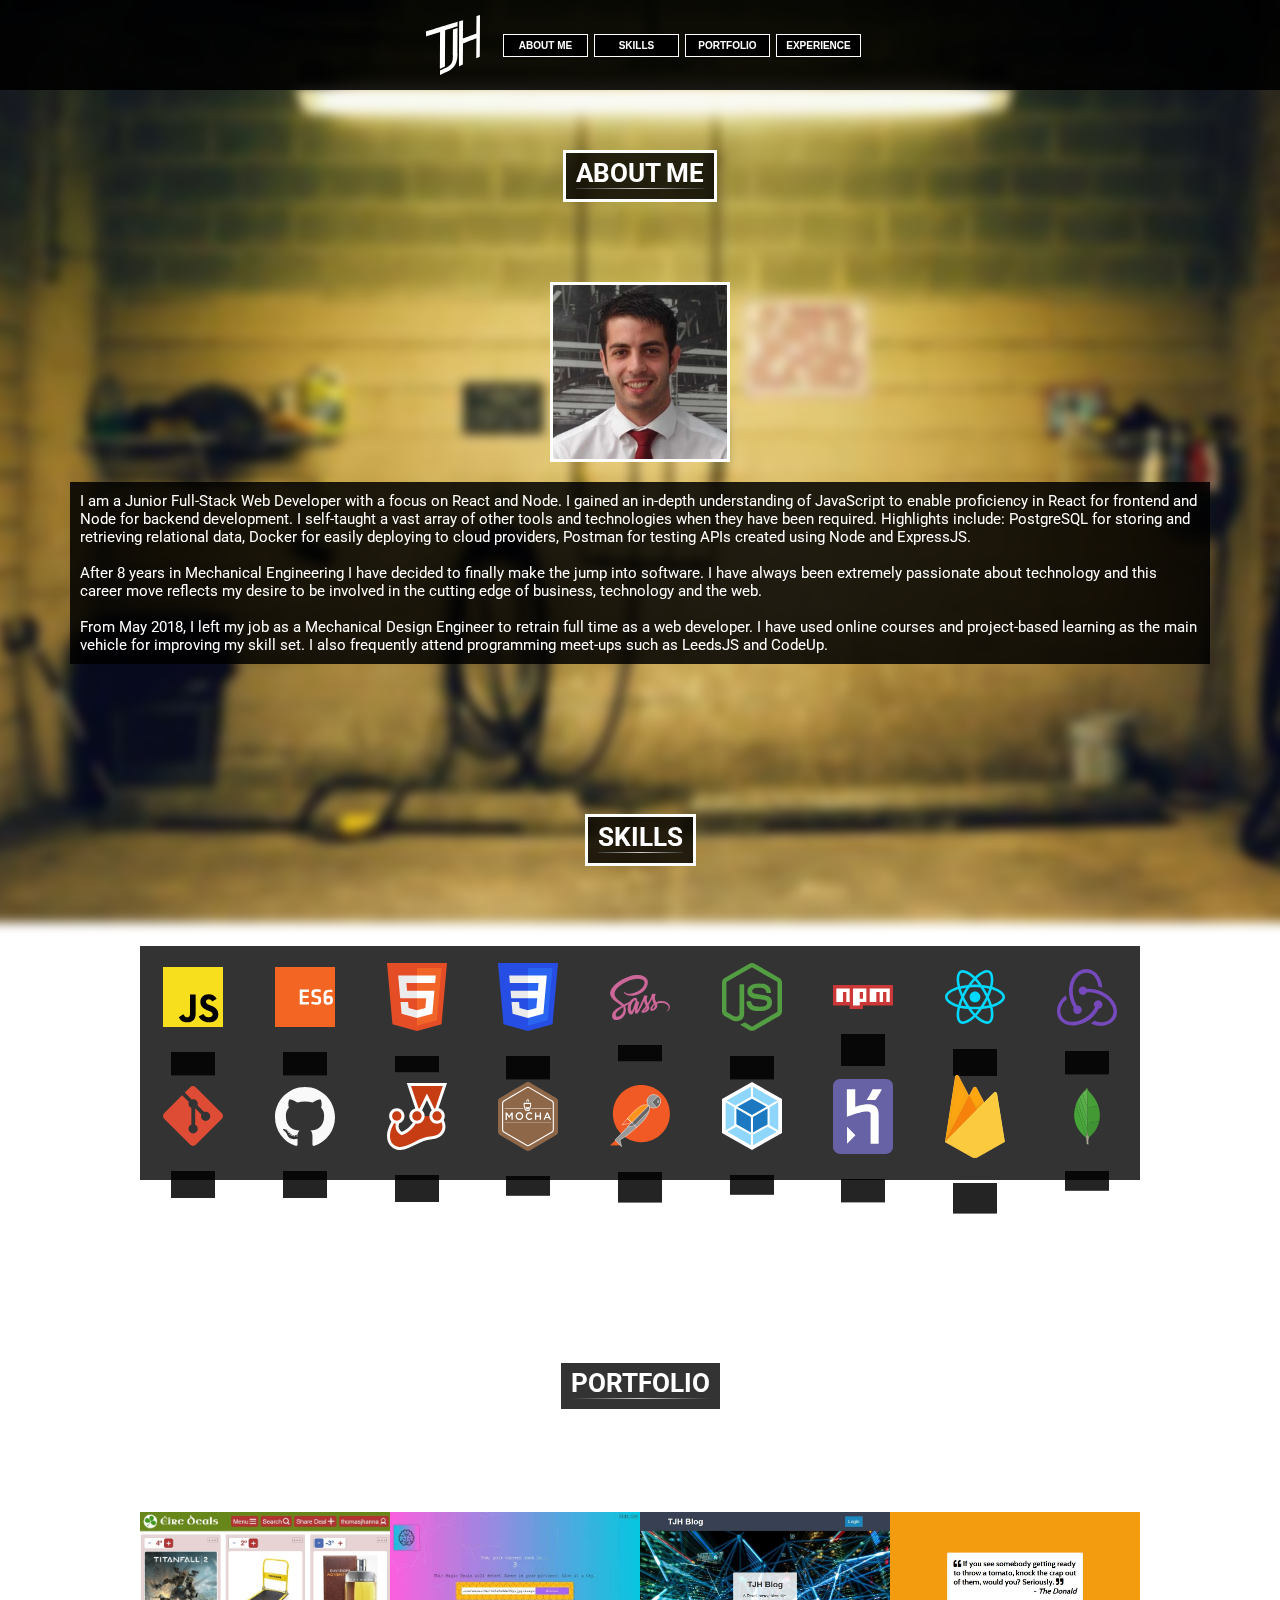
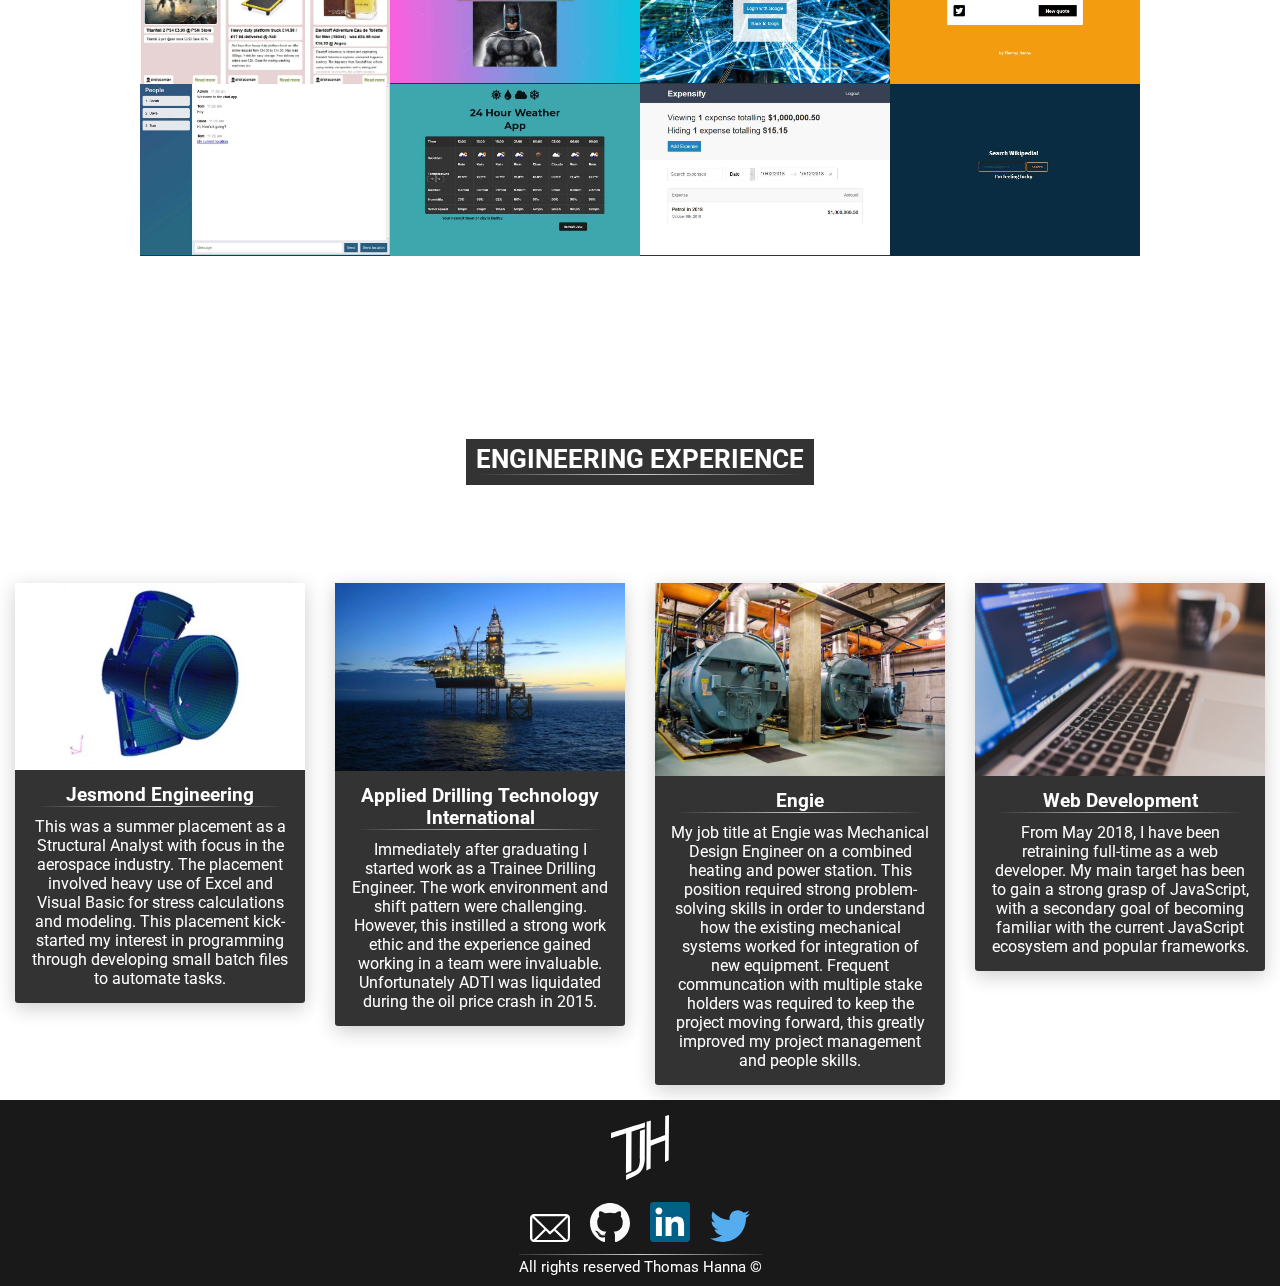
<file: index.html>
<!DOCTYPE html><html lang="en"><head><meta charSet="utf-8"/><meta http-equiv="x-ua-compatible" content="ie=edge"/><meta name="viewport" content="width=device-width, initial-scale=1, shrink-to-fit=no"/><style data-href="/component---src-pages-index-js.e001522a4a7546aaf533.css">:root{--grid-width:130rem;--gutter-vertical:8rem;--gutter-vertical-small:6rem;--gutter-horizontal:0rem;--tab-port:56.25em}*,:after,:before{margin:0;padding:0;box-sizing:inherit}html{width:100vw;max-width:100%;font-size:62.5%;font-family:Roboto;text-decoration:none}@media only screen and (min-width:112.5em){html{font-size:62.5%}}@media only screen and (max-width:75em){html{font-size:60%}}@media only screen and (max-width:56.25em){html{font-size:55%}}@media only screen and (max-width:45em){html{font-size:50%}}body{box-sizing:border-box;padding:0}.center{text-align:center}.row{max-width:var(--grid-width);margin:0 auto}.row:not(:last-child){margin-bottom:var(--gutter-vertical)}@media only screen and (max-width:var(--tab-port)){.row:not(:last-child){margin-bottom:var(--gutter-vertical-small)}}@media only screen and (max-width:56.25em){.row{padding:0 3rem}}.row:after{content:"";display:table;clear:both}.row [class^=col-]{float:left}.row [class^=col-]:not(:last-child){margin-right:var(--gutter-horizontal)}@media only screen and (max-width:56.25em){.row [class^=col-]:not(:last-child){margin-right:0;margin-bottom:var(--gutter-vertical-small)}}@media only screen and (max-width:70em){.row [class^=col-]{width:50%!important}}@media only screen and (max-width:50em){.row [class^=col-]{width:100%!important}}.row .col-1-of-2{width:calc((100% - var(--gutter-horizontal))/2)}.row .col-1-of-3{width:calc((100% - 2*var(--gutter-horizontal))/3)}.row .col-2-of-3{width:calc(2*(100% - 2*var(--gutter-horizontal))/3 + var(--gutter-horizontal))}.row .col-1-of-4{width:calc((100% - 3*var(--gutter-horizontal))/4)}.row .col-2-of-4{width:calc((100% - var(--gutter-horizontal))/2)}.row .col-3-of-4{width:calc(3*(100% - 3*var(--gutter-horizontal))/4 + 2*var(--gutter-horizontal))}</style><meta name="generator" content="Gatsby 2.0.98"/><title data-react-helmet="true">Thomas Hanna Portfolio</title><meta data-react-helmet="true" name="Thomas Hanna Web Development Portfolio" content="CV"/><meta data-react-helmet="true" name="web developer programming javascript" content="sample, something"/><link rel="shortcut icon" href="/icons/icon-48x48.png"/><link rel="manifest" href="/manifest.webmanifest"/><meta name="theme-color" content="#663399"/><link href="https://fonts.googleapis.com/css?family=Roboto:400,700" rel="stylesheet"/><style data-styled="bbBKfk nYEgA jPnPjj eNzbvy ffsqPP hMPYED gcWPwu kktgGY cOptLD ckbqFX jYCouu joRXjt degwZx lkHWLl aAKlr dlBlBT iNbNTf hKgoGn rOMTM dIkDRJ gqPLXY iHpolA gerago fxFmME eRHplt jCzkDs guwtUi iSYENB bFlacr kGGBoY fsfoky cCwfyu bgeoKt geqpvN hKhnOh jNLbeO dvMVOA cZevfR dYXMJF" data-styled-version="4.1.3">
/* sc-component-id: Header__HeaderContainer-sc-1qv0txi-0 */
.bbBKfk{display:-webkit-box;display:-webkit-flex;display:-ms-flexbox;display:flex;-webkit-box-pack:center;-webkit-justify-content:center;-ms-flex-pack:center;justify-content:center;width:100vw;max-width:100%;z-index:15;position:fixed;background:rgba(0.05,0.05,0.05,0.9);margin-bottom:1.45rem;}
/* sc-component-id: Header__HeaderNavContainer-sc-1qv0txi-1 */
.jPnPjj{display:-webkit-box;display:-webkit-flex;display:-ms-flexbox;display:flex;-webkit-box-pack:center;-webkit-justify-content:center;-ms-flex-pack:center;justify-content:center;-webkit-align-items:center;-webkit-box-align:center;-ms-flex-align:center;align-items:center;-webkit-flex-wrap:wrap;-ms-flex-wrap:wrap;flex-wrap:wrap;max-width:1000px;padding:1rem 0.5rem;}
/* sc-component-id: Header__IconContainer-sc-1qv0txi-3 */
.nYEgA{height:60px;margin:1.5rem;}
/* sc-component-id: Header__NavButton-sc-1qv0txi-4 */
.ffsqPP{width:85px;z-index:15;font-weight:700;font-size:1rem;background-color:black;color:white;border:white solid 1px;padding:0.5rem;margin:0.3rem;text-transform:uppercase;-webkit-transition:all ease-in 0.1s;transition:all ease-in 0.1s;outline:none;cursor:pointer;} .ffsqPP:hover,.ffsqPP:active{color:black;background-color:white;} .ffsqPP:active{-webkit-transform:translate(0px,2px);-ms-transform:translate(0px,2px);transform:translate(0px,2px);}
/* sc-component-id: StickyBackground__WorkExpBackgroundImage-jxvk37-0 */
.hMPYED{position:fixed;top:0;left:0;height:100vh;width:100vw;z-index:-1;-webkit-filter:blur(5px);filter:blur(5px);-webkit-transform:scale(1.05);-ms-transform:scale(1.05);transform:scale(1.05);overflow:hidden;background:cover;}
/* sc-component-id: SectionContainer-lhobxh-0 */
.gcWPwu{position:relative;width:100vw;max-width:100%;padding-top:15rem;}
/* sc-component-id: SkillsCard__Icon-xsy8nf-0 */
.iNbNTf{z-index:2;width:80px;color:white;margin-bottom:1rem;padding:1rem;border-radius:3px;-webkit-transition:all 0.3s;transition:all 0.3s;} .iNbNTf:hover,.iNbNTf:active,.iNbNTf:focus{-webkit-transform:scale(2);-ms-transform:scale(2);transform:scale(2);} .iNbNTf:hover + div{z-index:10;color:rgba(255,255,255,1);-webkit-transform:scale(1);-ms-transform:scale(1);transform:scale(1);}
/* sc-component-id: SkillsCard__DescriptionContainer-xsy8nf-1 */
.hKgoGn{z-index:-2;font-size:1.1rem;position:relative;background-color:rgba(0,0,0,0);color:rgba(255,255,255,0);-webkit-transition:all 0.5s;transition:all 0.5s;position:relative;-webkit-transform:scale(0.2);-ms-transform:scale(0.2);transform:scale(0.2);}
/* sc-component-id: SkillsCard__Description-xsy8nf-2 */
.rOMTM{z-index:9;position:absolute;top:15px;left:-70px;background-color:rgba(0,0,0,0.86);padding:10px;width:220px;} @media only screen and (max-width:45em){.rOMTM{font-size:1.5rem;width:140px;left:-30px;top:30px;}}
/* sc-component-id: SkillsCard__Title-xsy8nf-3 */
.dIkDRJ{text-align:center;}
/* sc-component-id: SkillsCard__Text-xsy8nf-4 */
.gqPLXY{font-size:1.5rem;}
/* sc-component-id: HorizontalRule-sc-1i7ych7-0 */
.ckbqFX{border:0;height:1px;background:#333;background-image:linear-gradient(to right,#333,#ccc,#333);}
/* sc-component-id: Heading__HeadingContainer-sc-1d4par5-0 */
.kktgGY{display:inline-block;background-color:rgba(0,0,0,0.8);font-size:1.3rem;padding:0.5rem 1rem 1rem 1rem;margin:auto;border:3px solid white;}
/* sc-component-id: Heading-sc-1d4par5-1 */
.cOptLD{color:white;text-transform:uppercase;}
/* sc-component-id: aboutme__PhotoContainer-sc-3a0kdg-0 */
.jYCouu{display:-webkit-box;display:-webkit-flex;display:-ms-flexbox;display:flex;-webkit-box-pack:center;-webkit-justify-content:center;-ms-flex-pack:center;justify-content:center;margin-bottom:2rem;}
/* sc-component-id: aboutme__ProfileImg-sc-3a0kdg-1 */
.joRXjt{max-width:180px;width:40%;border:3px solid white;}
/* sc-component-id: aboutme__FlexContainer-sc-3a0kdg-2 */
.degwZx{display:-webkit-box;display:-webkit-flex;display:-ms-flexbox;display:flex;-webkit-box-pack:center;-webkit-justify-content:center;-ms-flex-pack:center;justify-content:center;}
/* sc-component-id: aboutme__AboutMeContainer-sc-3a0kdg-3 */
.lkHWLl{color:white;margin:0 2rem;z-index:9;background-color:rgba(0,0,0,0.86);padding:10px;max-width:1140px;}
/* sc-component-id: aboutme__Text-sc-3a0kdg-5 */
.aAKlr{font-size:1.5rem;}
/* sc-component-id: WorkExpCard-sc-12n1su9-0 */
.iSYENB{margin:1.5rem;background-color:rgba(0,0,0,0.8);color:white;font-size:1.6rem;text-align:center;border-radius:3px;box-shadow:0 0.5rem 2rem rgba(0,0,0,0.2);-webkit-transition:all 0.3s;transition:all 0.3s;} .iSYENB:hover{-webkit-transform:scale(1.1);-ms-transform:scale(1.1);transform:scale(1.1);box-shadow:0 1.5rem 4rem rgba(0,0,0,1);}
/* sc-component-id: WorkExpCard__WorkExpCardImg-sc-12n1su9-1 */
.bFlacr{width:100%;}
/* sc-component-id: WorkExpCard__WorkExpCardTitle-sc-12n1su9-2 */
.kGGBoY{padding:1rem 2rem 0 2rem;}
/* sc-component-id: WorkExpCard__WorkExpCardText-sc-12n1su9-3 */
.fsfoky{padding:1rem 1.5rem 1.5rem 1.5rem;}
/* sc-component-id: skills__SkillsIconsContainer-e0wk14-0 */
.dlBlBT{position:relative;width:100vw;max-width:100%;height:auto;width:1000px;margin:30px auto;background-color:rgba(0,0,0,0.8);display:grid;grid-template-rows:repeat(2,1fr);grid-template-columns:repeat(9,1fr);grid-gap:5px;grid-auto-rows:80px;grid-auto-flow:row;grid-auto-columns:.5fr;-webkit-align-items:center;-webkit-box-align:center;-ms-flex-align:center;align-items:center;justify-items:center;} @media only screen and (max-width:75em){.dlBlBT{grid-template-rows:repeat(3,1fr);grid-template-columns:repeat(6,1fr);grid-gap:5px;width:600px;margin:50px auto;padding:25px;}} @media only screen and (max-width:45em){.dlBlBT{grid-template-rows:repeat(6,1fr);grid-template-columns:repeat(3,1fr);grid-gap:5px;width:300px;margin:50px auto;padding:30px;}} @media only screen and (max-width:35em){.dlBlBT{padding:5px;}}
/* sc-component-id: PortfolioCard-sc-1xkkc5j-0 */
.gerago{position:relative;width:250px;height:172px;overflow:hidden;}
/* sc-component-id: PortfolioCard__PortfolioCardOverlay-sc-1xkkc5j-1 */
.fxFmME{z-index:5;position:absolute;top:0;left:0;bottom:0;right:0;width:100%;height:100%;color:rgba(255,255,255,0);cursor:pointer;-webkit-transition:all 0.5s;transition:all 0.5s;} .fxFmME:hover{background-color:rgba(0,0,0,0.93);color:rgba(255,255,255,1);} .fxFmME:hover + img{-webkit-transform:scale(1.4);-ms-transform:scale(1.4);transform:scale(1.4);}
/* sc-component-id: PortfolioCard__PortfolioCardImg-sc-1xkkc5j-2 */
.guwtUi{width:100%;height:auto;-webkit-transition:all 0.4s;transition:all 0.4s;}
/* sc-component-id: PortfolioCard__PortfolioTextContainer-sc-1xkkc5j-3 */
.eRHplt{text-align:center;font-size:1.5rem;position:absolute;top:50%;left:50%;-webkit-transform:translate(-50%,-55%);-ms-transform:translate(-50%,-55%);transform:translate(-50%,-55%);width:75%;}
/* sc-component-id: PortfolioCard__PortfolioCardTitle-sc-1xkkc5j-4 */
.jCzkDs{margin-bottom:2px;}
/* sc-component-id: portfolio__PortfolioCardGrid-sc-4073r3-0 */
.iHpolA{position:relative;width:100vw;max-width:100%;height:auto;width:1000px;margin:30px auto;margin-top:10rem;background-color:rgba(0,0,0,0.8);display:grid;grid-template-rows:repeat(2,1fr);grid-template-columns:repeat(4,1fr);grid-auto-rows:80px;grid-auto-flow:row;grid-auto-columns:.5fr;-webkit-align-items:center;-webkit-box-align:center;-ms-flex-align:center;align-items:center;justify-items:center;} @media only screen and (max-width:75em){.iHpolA{grid-template-rows:repeat(4,1fr);grid-template-columns:repeat(2,1fr);width:500px;}} @media only screen and (max-width:35em){.iHpolA{grid-template-rows:repeat(8,1fr);grid-template-columns:repeat(1,1fr);width:250px;}}
/* sc-component-id: footer__FooterWrapper-sc-523qcm-0 */
.cCwfyu{display:-webkit-box;display:-webkit-flex;display:-ms-flexbox;display:flex;-webkit-flex-direction:column;-ms-flex-direction:column;flex-direction:column;-webkit-box-pack:center;-webkit-justify-content:center;-ms-flex-pack:center;justify-content:center;width:100vw;max-width:100%;z-index:9;position:relative;bottom:0;background:rgba(0.05,0.05,0.05,0.9);}
/* sc-component-id: footer__FooterContainer-sc-523qcm-1 */
.hKhnOh{display:-webkit-box;display:-webkit-flex;display:-ms-flexbox;display:flex;-webkit-box-pack:center;-webkit-justify-content:center;-ms-flex-pack:center;justify-content:center;padding:1rem 0.5rem;}
/* sc-component-id: footer__SocialMediaContainer-sc-523qcm-2 */
.jNLbeO{text-align:center;}
/* sc-component-id: footer__SocialMediaIcon-sc-523qcm-4 */
.cZevfR{width:40px;margin:1rem;}
/* sc-component-id: footer__Copyright-sc-523qcm-5 */
.dYXMJF{margin-top:3px;font-size:1.5rem;color:white;}
/* sc-component-id: footer__IconContainer-sc-523qcm-6 */
.bgeoKt{display:block;text-align:center;}
/* sc-component-id: footer__Icon-sc-523qcm-7 */
.geqpvN{height:80px;margin:0 auto;padding:15px 15px 0 15px;}</style><link as="script" rel="preload" href="/component---src-pages-index-js-62f1f3daff8a1af92d1d.js"/><link as="script" rel="preload" href="/5-34f3ba2affd32a1058a1.js"/><link as="script" rel="preload" href="/app-6ec19b4be871d4459876.js"/><link as="script" rel="preload" href="/webpack-runtime-0c49718e4d2913768d56.js"/><link as="fetch" rel="preload" href="/static/d/173/path---index-6a9-NZuapzHg3X9TaN1iIixfv1W23E.json" crossOrigin="use-credentials"/></head><body><noscript id="gatsby-noscript">This app works best with JavaScript enabled.</noscript><div id="___gatsby"><div style="outline:none" tabindex="-1" role="group"><div><div class="Header__HeaderContainer-sc-1qv0txi-0 bbBKfk"><img src="[data-uri]" class="Header__IconContainer-sc-1qv0txi-3 nYEgA"/><div class="Header__HeaderNavContainer-sc-1qv0txi-1 jPnPjj"><div class="Header__MobileNavButtonContainer-sc-1qv0txi-2 eNzbvy"><button class="Header__NavButton-sc-1qv0txi-4 ffsqPP">About Me</button><button class="Header__NavButton-sc-1qv0txi-4 ffsqPP">Skills</button><button class="Header__NavButton-sc-1qv0txi-4 ffsqPP">Portfolio</button><button class="Header__NavButton-sc-1qv0txi-4 ffsqPP">Experience</button></div></div></div><img src="/static/background-inside-garage-60a1aa1ef3670cf84bae49ebb94a92a4.jpg" class="StickyBackground__WorkExpBackgroundImage-jxvk37-0 hMPYED"/><div class="SectionContainer-lhobxh-0 gcWPwu"><div class="row center"><div class="Heading__HeadingContainer-sc-1d4par5-0 kktgGY"><h1 class="Heading-sc-1d4par5-1 cOptLD">About Me</h1><hr class="HorizontalRule-sc-1i7ych7-0 ckbqFX"/></div></div><div class="aboutme__PhotoContainer-sc-3a0kdg-0 jYCouu"><img src="/static/profile-photo-f0c2646215bc0835b75d520a72301ae8.jpg" class="aboutme__ProfileImg-sc-3a0kdg-1 joRXjt"/></div><div class="aboutme__FlexContainer-sc-3a0kdg-2 degwZx"><div class="aboutme__AboutMeContainer-sc-3a0kdg-3 lkHWLl"><p class="aboutme__Text-sc-3a0kdg-5 aAKlr">I am a Junior Full-Stack Web Developer with a focus on React and Node. I gained an in-depth understanding of JavaScript to enable proficiency in React for frontend and Node for backend development. I self-taught a vast array of other tools and technologies when they have been required. Highlights include: PostgreSQL for storing and retrieving relational data, Docker for easily deploying to cloud providers, Postman for testing APIs created using Node and ExpressJS.<br/><br/>After 8 years in Mechanical Engineering I have decided to finally make the jump into software. I have always been extremely passionate about technology and this career move reflects my desire to be involved in the cutting edge of business, technology and the web.<br/><br/>From May 2018, I left my job as a Mechanical Design Engineer to retrain full time as a web developer. I have used online courses and project-based learning as the main vehicle for improving my skill set. I also frequently attend programming meet-ups such as LeedsJS and CodeUp.</p></div></div></div><div class="SectionContainer-lhobxh-0 gcWPwu"><div class="row center"><div class="Heading__HeadingContainer-sc-1d4par5-0 kktgGY"><h1 class="Heading-sc-1d4par5-1 cOptLD">Skills</h1><hr class="HorizontalRule-sc-1i7ych7-0 ckbqFX"/></div></div><div class="skills__SkillsIconsContainer-e0wk14-0 dlBlBT"><div><img src="[data-uri]" class="SkillsCard__Icon-xsy8nf-0 iNbNTf"/><div class="SkillsCard__DescriptionContainer-xsy8nf-1 hKgoGn"><div class="SkillsCard__Description-xsy8nf-2 rOMTM"><h1 class="SkillsCard__Title-xsy8nf-3 dIkDRJ">JavaScript</h1><p class="SkillsCard__Text-xsy8nf-4 gqPLXY">A programming language made prolific through the use in the browser. It is now seen as the language of the web.</p></div></div></div><div><img src="[data-uri]" class="SkillsCard__Icon-xsy8nf-0 iNbNTf"/><div class="SkillsCard__DescriptionContainer-xsy8nf-1 hKgoGn"><div class="SkillsCard__Description-xsy8nf-2 rOMTM"><h1 class="SkillsCard__Title-xsy8nf-3 dIkDRJ">ECMA Script 6</h1><p class="SkillsCard__Text-xsy8nf-4 gqPLXY">Released in 2015, ES6 brought a major update to the JavaScript language adding many new features.</p></div></div></div><div><img src="[data-uri]" class="SkillsCard__Icon-xsy8nf-0 iNbNTf"/><div class="SkillsCard__DescriptionContainer-xsy8nf-1 hKgoGn"><div class="SkillsCard__Description-xsy8nf-2 rOMTM"><h1 class="SkillsCard__Title-xsy8nf-3 dIkDRJ">HTML 5</h1><p class="SkillsCard__Text-xsy8nf-4 gqPLXY">HTML 5 is the mark-up language for the browser.</p></div></div></div><div><img src="[data-uri]" class="SkillsCard__Icon-xsy8nf-0 iNbNTf"/><div class="SkillsCard__DescriptionContainer-xsy8nf-1 hKgoGn"><div class="SkillsCard__Description-xsy8nf-2 rOMTM"><h1 class="SkillsCard__Title-xsy8nf-3 dIkDRJ">CSS 3</h1><p class="SkillsCard__Text-xsy8nf-4 gqPLXY">Cascading Style Sheets 3, is the latest version of the language used to add visual spice to a website</p></div></div></div><div><img src="[data-uri]" class="SkillsCard__Icon-xsy8nf-0 iNbNTf"/><div class="SkillsCard__DescriptionContainer-xsy8nf-1 hKgoGn"><div class="SkillsCard__Description-xsy8nf-2 rOMTM"><h1 class="SkillsCard__Title-xsy8nf-3 dIkDRJ">Sass</h1><p class="SkillsCard__Text-xsy8nf-4 gqPLXY">Sass is a widely-used extension language for CSS.</p></div></div></div><div><img src="[data-uri]" class="SkillsCard__Icon-xsy8nf-0 iNbNTf"/><div class="SkillsCard__DescriptionContainer-xsy8nf-1 hKgoGn"><div class="SkillsCard__Description-xsy8nf-2 rOMTM"><h1 class="SkillsCard__Title-xsy8nf-3 dIkDRJ">NodeJS</h1><p class="SkillsCard__Text-xsy8nf-4 gqPLXY">Allows the use of JavaScript to write server side code. Built on top of Chrome&#x27;s JavaScript V8 runtime engine.</p></div></div></div><div><img src="[data-uri]" class="SkillsCard__Icon-xsy8nf-0 iNbNTf"/><div class="SkillsCard__DescriptionContainer-xsy8nf-1 hKgoGn"><div class="SkillsCard__Description-xsy8nf-2 rOMTM"><h1 class="SkillsCard__Title-xsy8nf-3 dIkDRJ">Node Package Manager</h1><p class="SkillsCard__Text-xsy8nf-4 gqPLXY"> NPM is both a command line interface and the world&#x27;s largest software registry with approximately 3 billion downloads per week.</p></div></div></div><div><img src="[data-uri]" class="SkillsCard__Icon-xsy8nf-0 iNbNTf"/><div class="SkillsCard__DescriptionContainer-xsy8nf-1 hKgoGn"><div class="SkillsCard__Description-xsy8nf-2 rOMTM"><h1 class="SkillsCard__Title-xsy8nf-3 dIkDRJ">React</h1><p class="SkillsCard__Text-xsy8nf-4 gqPLXY">React is a view library built by Facebook, released in 2013. It aims to enable complex &amp; dynamic websites to be built using re-usable components.</p></div></div></div><div><img src="[data-uri]" class="SkillsCard__Icon-xsy8nf-0 iNbNTf"/><div class="SkillsCard__DescriptionContainer-xsy8nf-1 hKgoGn"><div class="SkillsCard__Description-xsy8nf-2 rOMTM"><h1 class="SkillsCard__Title-xsy8nf-3 dIkDRJ">Redux</h1><p class="SkillsCard__Text-xsy8nf-4 gqPLXY">Redux is a JS library for state management. It is commonly used in conjunction with React or Angular.</p></div></div></div><div><img src="[data-uri]" class="SkillsCard__Icon-xsy8nf-0 iNbNTf"/><div class="SkillsCard__DescriptionContainer-xsy8nf-1 hKgoGn"><div class="SkillsCard__Description-xsy8nf-2 rOMTM"><h1 class="SkillsCard__Title-xsy8nf-3 dIkDRJ">GIT</h1><p class="SkillsCard__Text-xsy8nf-4 gqPLXY">GIT is the go-to version control software. Allowing teams to collaborate and keep track of changes in complex projects.</p></div></div></div><div><img src="[data-uri]" class="SkillsCard__Icon-xsy8nf-0 iNbNTf"/><div class="SkillsCard__DescriptionContainer-xsy8nf-1 hKgoGn"><div class="SkillsCard__Description-xsy8nf-2 rOMTM"><h1 class="SkillsCard__Title-xsy8nf-3 dIkDRJ">Github</h1><p class="SkillsCard__Text-xsy8nf-4 gqPLXY">Github is the most popular remote repository on the web. This allows the remote use of GIT in a seamless fashion.</p></div></div></div><div><img src="[data-uri]" class="SkillsCard__Icon-xsy8nf-0 iNbNTf"/><div class="SkillsCard__DescriptionContainer-xsy8nf-1 hKgoGn"><div class="SkillsCard__Description-xsy8nf-2 rOMTM"><h1 class="SkillsCard__Title-xsy8nf-3 dIkDRJ">Jest</h1><p class="SkillsCard__Text-xsy8nf-4 gqPLXY">Is a testing library developed by Facebook aimed at enabling efficient testing of the React and React Native applications.</p></div></div></div><div><img src="[data-uri]" class="SkillsCard__Icon-xsy8nf-0 iNbNTf"/><div class="SkillsCard__DescriptionContainer-xsy8nf-1 hKgoGn"><div class="SkillsCard__Description-xsy8nf-2 rOMTM"><h1 class="SkillsCard__Title-xsy8nf-3 dIkDRJ">Mocha</h1><p class="SkillsCard__Text-xsy8nf-4 gqPLXY">Is another popular testing framework for both NodeJS and the browser</p></div></div></div><div><img src="[data-uri]" class="SkillsCard__Icon-xsy8nf-0 iNbNTf"/><div class="SkillsCard__DescriptionContainer-xsy8nf-1 hKgoGn"><div class="SkillsCard__Description-xsy8nf-2 rOMTM"><h1 class="SkillsCard__Title-xsy8nf-3 dIkDRJ">Postman</h1><p class="SkillsCard__Text-xsy8nf-4 gqPLXY">Is a program / chrome extension for testing RESTful APIs. Postman makes it easy to to test, develop and document APIs through HTTP requests.</p></div></div></div><div><img src="[data-uri]" class="SkillsCard__Icon-xsy8nf-0 iNbNTf"/><div class="SkillsCard__DescriptionContainer-xsy8nf-1 hKgoGn"><div class="SkillsCard__Description-xsy8nf-2 rOMTM"><h1 class="SkillsCard__Title-xsy8nf-3 dIkDRJ">Webpack</h1><p class="SkillsCard__Text-xsy8nf-4 gqPLXY">Webpack is a module bundler which simplifies the build process for web applications.</p></div></div></div><div><img src="[data-uri]" class="SkillsCard__Icon-xsy8nf-0 iNbNTf"/><div class="SkillsCard__DescriptionContainer-xsy8nf-1 hKgoGn"><div class="SkillsCard__Description-xsy8nf-2 rOMTM"><h1 class="SkillsCard__Title-xsy8nf-3 dIkDRJ">Heroku</h1><p class="SkillsCard__Text-xsy8nf-4 gqPLXY">Is a popular cloud platform that enables building, delivery, monitoring and scaling of applications.</p></div></div></div><div><img src="[data-uri]" class="SkillsCard__Icon-xsy8nf-0 iNbNTf"/><div class="SkillsCard__DescriptionContainer-xsy8nf-1 hKgoGn"><div class="SkillsCard__Description-xsy8nf-2 rOMTM"><h1 class="SkillsCard__Title-xsy8nf-3 dIkDRJ">Firebase</h1><p class="SkillsCard__Text-xsy8nf-4 gqPLXY">Is a cloud backend as a service platform by Google. It seemlessly intergrates NoSQL database, authentication and server hosting.</p></div></div></div><div><img src="[data-uri]" class="SkillsCard__Icon-xsy8nf-0 iNbNTf"/><div class="SkillsCard__DescriptionContainer-xsy8nf-1 hKgoGn"><div class="SkillsCard__Description-xsy8nf-2 rOMTM"><h1 class="SkillsCard__Title-xsy8nf-3 dIkDRJ">MongoDB</h1><p class="SkillsCard__Text-xsy8nf-4 gqPLXY">Is a popular open-source NoSQL database. It stores data in JSON-like documents.</p></div></div></div></div></div><div class="SectionContainer-lhobxh-0 gcWPwu"><div class="row center"><div class="Heading__HeadingContainer-sc-1d4par5-0 kktgGY"><h1 class="Heading-sc-1d4par5-1 cOptLD">Portfolio</h1><hr class="HorizontalRule-sc-1i7ych7-0 ckbqFX"/></div></div><div class="portfolio__PortfolioCardGrid-sc-4073r3-0 iHpolA"><div class="PortfolioCard-sc-1xkkc5j-0 gerago"><a href="https://www.eiredeals.com/" target="_blank" class="PortfolioCard__PortfolioCardOverlay-sc-1xkkc5j-1 fxFmME"><div class="PortfolioCard__PortfolioTextContainer-sc-1xkkc5j-3 eRHplt"><h3 class="PortfolioCard__PortfolioCardTitle-sc-1xkkc5j-4 jCzkDs">Éire Deals</h3><p>Deals website for Ireland. Fullstack application built using React, Express, PostgreSQL and NodeJS</p></div></a><img src="/static/eiredeals-09886c58b3648d0b620733a2c63ee19d.jpg" class="PortfolioCard__PortfolioCardImg-sc-1xkkc5j-2 guwtUi"/></div><div class="PortfolioCard-sc-1xkkc5j-0 gerago"><a href="https://tjhdev.github.io/TJHdev-AN-Web-Dev-2018-SmartBrain/" target="_blank" class="PortfolioCard__PortfolioCardOverlay-sc-1xkkc5j-1 fxFmME"><div class="PortfolioCard__PortfolioTextContainer-sc-1xkkc5j-3 eRHplt"><h3 class="PortfolioCard__PortfolioCardTitle-sc-1xkkc5j-4 jCzkDs">SmartBrain</h3><p>App that detects faces on any image provided. React frontend. NodeJS and PostgreSQL backend.</p></div></a><img src="/static/smartbrain-6d66afc26c3410285f8c6f1f1f6285bf.jpg" class="PortfolioCard__PortfolioCardImg-sc-1xkkc5j-2 guwtUi"/></div><div class="PortfolioCard-sc-1xkkc5j-0 gerago"><a href="https://blog-app-tjh.herokuapp.com/" target="_blank" class="PortfolioCard__PortfolioCardOverlay-sc-1xkkc5j-1 fxFmME"><div class="PortfolioCard__PortfolioTextContainer-sc-1xkkc5j-3 eRHplt"><h3 class="PortfolioCard__PortfolioCardTitle-sc-1xkkc5j-4 jCzkDs">BlogApp</h3><p>Blog site, built with a React front end with Firebase backend.</p></div></a><img src="/static/blogapp-cafedcd28b92e0780633915e8087e518.jpg" class="PortfolioCard__PortfolioCardImg-sc-1xkkc5j-2 guwtUi"/></div><div class="PortfolioCard-sc-1xkkc5j-0 gerago"><a href="https://codepen.io/devbeatz/full/MGayde/" target="_blank" class="PortfolioCard__PortfolioCardOverlay-sc-1xkkc5j-1 fxFmME"><div class="PortfolioCard__PortfolioTextContainer-sc-1xkkc5j-3 eRHplt"><h3 class="PortfolioCard__PortfolioCardTitle-sc-1xkkc5j-4 jCzkDs">QuoteGen</h3><p>A Donald Trump quote generator.</p></div></a><img src="/static/quotegen-52e680c52acb4900309047f3540c2a64.jpg" class="PortfolioCard__PortfolioCardImg-sc-1xkkc5j-2 guwtUi"/></div><div class="PortfolioCard-sc-1xkkc5j-0 gerago"><a href="https://websock-chat-app.herokuapp.com/" target="_blank" class="PortfolioCard__PortfolioCardOverlay-sc-1xkkc5j-1 fxFmME"><div class="PortfolioCard__PortfolioTextContainer-sc-1xkkc5j-3 eRHplt"><h3 class="PortfolioCard__PortfolioCardTitle-sc-1xkkc5j-4 jCzkDs">ChatApp</h3><p>Real time WebSocket chat app built on NodeJS backend.</p></div></a><img src="/static/chatapp-88477893f55af8846e710ca937c0d596.jpg" class="PortfolioCard__PortfolioCardImg-sc-1xkkc5j-2 guwtUi"/></div><div class="PortfolioCard-sc-1xkkc5j-0 gerago"><a href="https://codepen.io/devbeatz/full/rvOvRE/" target="_blank" class="PortfolioCard__PortfolioCardOverlay-sc-1xkkc5j-1 fxFmME"><div class="PortfolioCard__PortfolioTextContainer-sc-1xkkc5j-3 eRHplt"><h3 class="PortfolioCard__PortfolioCardTitle-sc-1xkkc5j-4 jCzkDs">WeatherApp</h3><p>Front end for a weather API, displaying the next 24 hours at your location.</p></div></a><img src="/static/weatherapp-9b60eaa10468815f0ccbbf553c0c9488.jpg" class="PortfolioCard__PortfolioCardImg-sc-1xkkc5j-2 guwtUi"/></div><div class="PortfolioCard-sc-1xkkc5j-0 gerago"><a href="https://react-course-2-expensify-th.herokuapp.com/dashboard" target="_blank" class="PortfolioCard__PortfolioCardOverlay-sc-1xkkc5j-1 fxFmME"><div class="PortfolioCard__PortfolioTextContainer-sc-1xkkc5j-3 eRHplt"><h3 class="PortfolioCard__PortfolioCardTitle-sc-1xkkc5j-4 jCzkDs">Expensify</h3><p>Expense tracking application. React front end with Firebase backend.</p></div></a><img src="/static/expensify-4e72042f0be3a8eab5e8cade334b4b5a.jpg" class="PortfolioCard__PortfolioCardImg-sc-1xkkc5j-2 guwtUi"/></div><div class="PortfolioCard-sc-1xkkc5j-0 gerago"><a href="https://codepen.io/devbeatz/full/zjrRXB/" target="_blank" class="PortfolioCard__PortfolioCardOverlay-sc-1xkkc5j-1 fxFmME"><div class="PortfolioCard__PortfolioTextContainer-sc-1xkkc5j-3 eRHplt"><h3 class="PortfolioCard__PortfolioCardTitle-sc-1xkkc5j-4 jCzkDs">WikiApi</h3><p>A styled front end for the Wikipedia search API.</p></div></a><img src="/static/wikiapi-07b220cd10fe0a8cace625d41f9af04a.jpg" class="PortfolioCard__PortfolioCardImg-sc-1xkkc5j-2 guwtUi"/></div></div></div><div class="SectionContainer-lhobxh-0 gcWPwu"><div class="row center"><div class="Heading__HeadingContainer-sc-1d4par5-0 kktgGY"><h1 class="Heading-sc-1d4par5-1 cOptLD">Engineering Experience</h1><hr class="HorizontalRule-sc-1i7ych7-0 ckbqFX"/></div></div><div class="row"><div class="col-1-of-4"><div class="WorkExpCard-sc-12n1su9-0 iSYENB"><img src="/static/jesmond-477ea02b48259552cf6bbd367559711a.jpg" class="WorkExpCard__WorkExpCardImg-sc-12n1su9-1 bFlacr"/><h3 class="WorkExpCard__WorkExpCardTitle-sc-12n1su9-2 kGGBoY">Jesmond Engineering<hr class="HorizontalRule-sc-1i7ych7-0 ckbqFX"/></h3><p class="WorkExpCard__WorkExpCardText-sc-12n1su9-3 fsfoky">This was a summer placement as a Structural Analyst with focus in the aerospace industry. The placement involved heavy use of Excel and Visual Basic for stress calculations and modeling. This placement kick-started my interest in programming through developing small batch files to automate tasks.</p></div></div><div class="col-1-of-4"><div class="WorkExpCard-sc-12n1su9-0 iSYENB"><img src="/static/adti-992333493aa65804e9116fd8af1b0129.jpg" class="WorkExpCard__WorkExpCardImg-sc-12n1su9-1 bFlacr"/><h3 class="WorkExpCard__WorkExpCardTitle-sc-12n1su9-2 kGGBoY">Applied Drilling Technology International<hr class="HorizontalRule-sc-1i7ych7-0 ckbqFX"/></h3><p class="WorkExpCard__WorkExpCardText-sc-12n1su9-3 fsfoky">Immediately after graduating I started work as a Trainee Drilling Engineer. The work environment and shift pattern were challenging. However, this instilled a strong work ethic and the experience gained working in a team were invaluable. Unfortunately ADTI was liquidated during the oil price crash in 2015.</p></div></div><div class="col-1-of-4"><div class="WorkExpCard-sc-12n1su9-0 iSYENB"><img src="/static/engie-3f5770a60580aa67291c049badf80938.jpg" class="WorkExpCard__WorkExpCardImg-sc-12n1su9-1 bFlacr"/><h3 class="WorkExpCard__WorkExpCardTitle-sc-12n1su9-2 kGGBoY">Engie<hr class="HorizontalRule-sc-1i7ych7-0 ckbqFX"/></h3><p class="WorkExpCard__WorkExpCardText-sc-12n1su9-3 fsfoky">My job title at Engie was Mechanical Design Engineer on a combined heating and power station. This position required strong problem-solving skills in order to understand how the existing mechanical systems worked for integration of new equipment. Frequent communcation with multiple stake holders was required to keep the project moving forward, this greatly improved my project management and people skills.</p></div></div><div class="col-1-of-4"><div class="WorkExpCard-sc-12n1su9-0 iSYENB"><img src="/static/web-dev-97ffbc850045b828c13dac5a04e94dea.jpg" class="WorkExpCard__WorkExpCardImg-sc-12n1su9-1 bFlacr"/><h3 class="WorkExpCard__WorkExpCardTitle-sc-12n1su9-2 kGGBoY">Web Development<hr class="HorizontalRule-sc-1i7ych7-0 ckbqFX"/></h3><p class="WorkExpCard__WorkExpCardText-sc-12n1su9-3 fsfoky">From May 2018, I have been retraining full-time as a web developer. My main target has been to gain a strong grasp of JavaScript, with a secondary goal of becoming familiar with the current JavaScript ecosystem and popular frameworks.</p></div></div></div></div><div class="footer__FooterWrapper-sc-523qcm-0 cCwfyu"><div class="footer__IconContainer-sc-523qcm-6 bgeoKt"><img src="[data-uri]" class="footer__Icon-sc-523qcm-7 geqpvN"/></div><div class="footer__FooterContainer-sc-523qcm-1 hKhnOh"><div class="footer__SocialMediaContainer-sc-523qcm-2 jNLbeO"><a href="mailto:thomasjhanna@outlook.com" class="footer__SocialMediaLink-sc-523qcm-3 dvMVOA"><img src="[data-uri]" class="footer__SocialMediaIcon-sc-523qcm-4 cZevfR"/></a><a href="https://github.com/TJHdev" class="footer__SocialMediaLink-sc-523qcm-3 dvMVOA"><img src="[data-uri]" class="footer__SocialMediaIcon-sc-523qcm-4 cZevfR"/></a><a href="https://www.linkedin.com/in/thomas-hanna-2b946394/" class="footer__SocialMediaLink-sc-523qcm-3 dvMVOA"><img src="[data-uri]" class="footer__SocialMediaIcon-sc-523qcm-4 cZevfR"/></a><a href="https://twitter.com/Tea_JH" class="footer__SocialMediaLink-sc-523qcm-3 dvMVOA"><img src="[data-uri]" class="footer__SocialMediaIcon-sc-523qcm-4 cZevfR"/></a><hr class="HorizontalRule-sc-1i7ych7-0 ckbqFX"/><p class="footer__Copyright-sc-523qcm-5 dYXMJF">All rights reserved Thomas Hanna ©</p></div></div></div></div></div></div><script id="gatsby-script-loader">/*<![CDATA[*/window.page={"componentChunkName":"component---src-pages-index-js","jsonName":"index","path":"/"};window.dataPath="173/path---index-6a9-NZuapzHg3X9TaN1iIixfv1W23E";/*]]>*/</script><script id="gatsby-chunk-mapping">/*<![CDATA[*/window.___chunkMapping={"app":["/app-6ec19b4be871d4459876.js"],"component---node-modules-gatsby-plugin-offline-app-shell-js":["/component---node-modules-gatsby-plugin-offline-app-shell-js-20160191a93ef1b37ffb.js"],"component---src-pages-index-js":["/component---src-pages-index-js.e001522a4a7546aaf533.css","/component---src-pages-index-js-62f1f3daff8a1af92d1d.js"],"pages-manifest":["/pages-manifest-cf641b2054154fe43d39.js"]};/*]]>*/</script><script src="/webpack-runtime-0c49718e4d2913768d56.js" async=""></script><script src="/app-6ec19b4be871d4459876.js" async=""></script><script src="/5-34f3ba2affd32a1058a1.js" async=""></script><script src="/component---src-pages-index-js-62f1f3daff8a1af92d1d.js" async=""></script></body></html>
</file>
